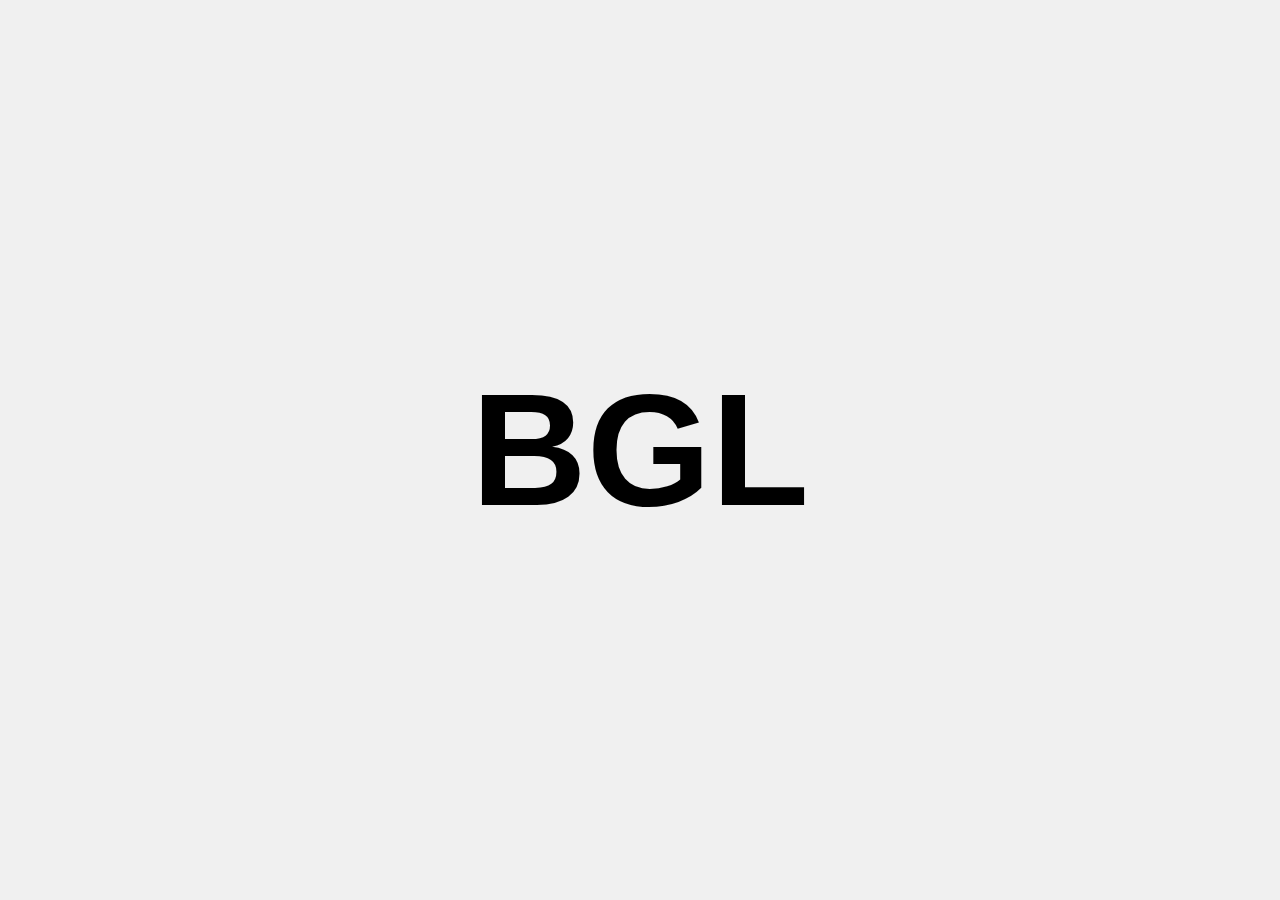
<file: index.html>
<!DOCTYPE html>
<html lang="pt-BR">
<head>
    <meta charset="UTF-8">
    <meta name="viewport" content="width=device-width, initial-scale=1.0">
    <title>BGL Banco</title>
    <link rel="stylesheet" href="style.css">
    <style>
        .logo {
            display: flex;
            justify-content: center;
            align-items: center;
            height: 100vh;
            cursor: pointer;
            font-size: 5rem;
            font-weight: bold;
        }
        .menu {
            display: flex;
            justify-content: center;
            align-items: center;
            flex-direction: column;
            gap: 1rem;
            margin-top: 20px;
        }
        button {
            padding: 10px 20px;
            font-size: 18px;
            cursor: pointer;
            border: none;
            border-radius: 5px;
            background-color: #007BFF;
            color: white;
            transition: background-color 0.3s;
        }
        button:hover {
            background-color: #0056b3;
        }
    </style>
</head>
<body>
    <div class="logo" onclick="showMenu()">
        <h1>BGL</h1>
    </div>
    <div id="menu" class="menu" style="display:none;">
        <button onclick="location.href='login.html'">Login</button>
        <button onclick="location.href='cadastro.html'">Cadastro</button>
    </div>

    <script>
        function showMenu() {
            const menu = document.getElementById('menu');
            if (menu.style.display === 'none') {
                menu.style.display = 'block';
            } else {
                menu.style.display = 'none';
            }
        }
    </script>
</body>
</html>
</file>
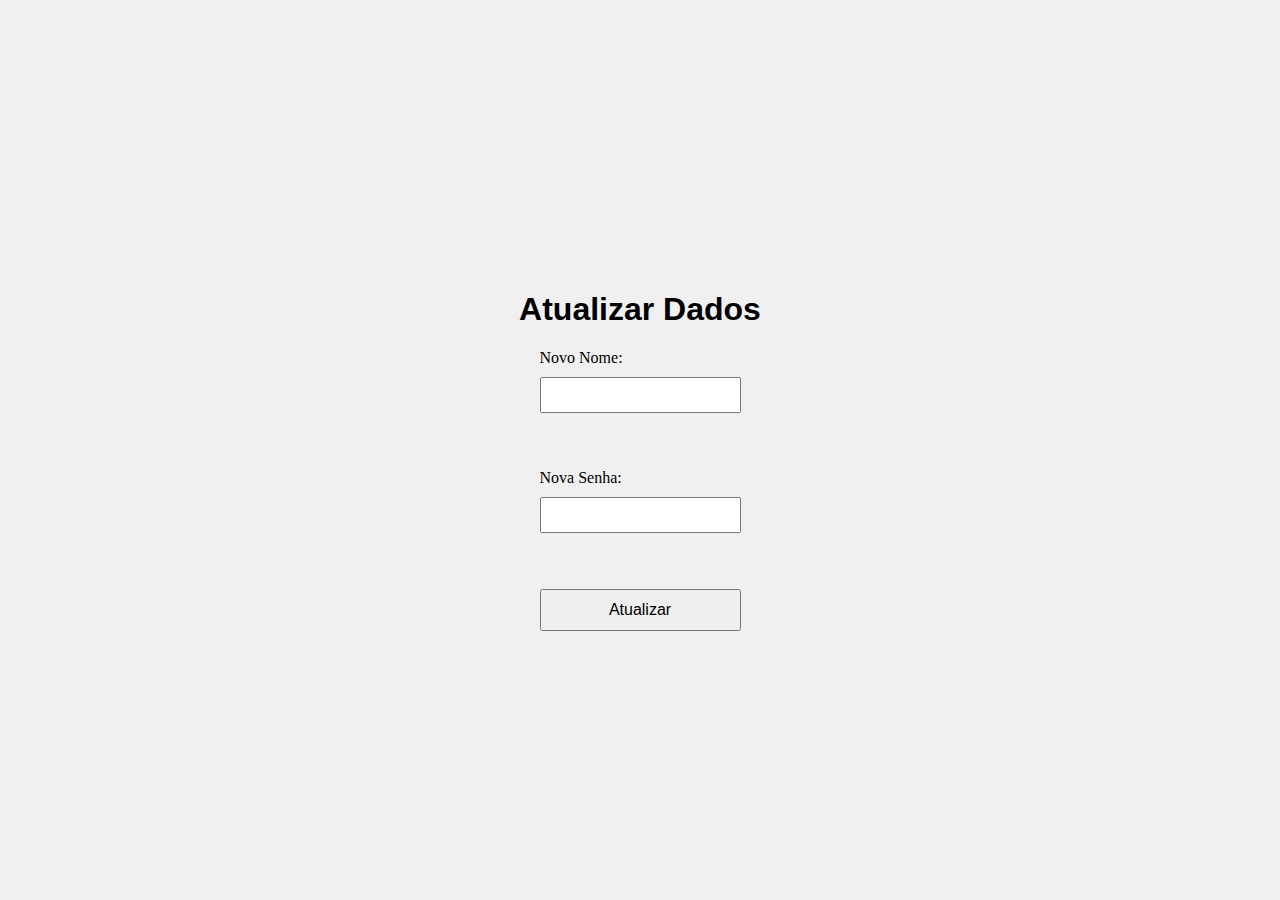
<file: atualizar_dados.html>
<!DOCTYPE html>
<html lang="pt-BR">
<head>
    <meta charset="UTF-8">
    <meta name="viewport" content="width=device-width, initial-scale=1.0">
    <title>Atualizar Dados</title>
    <link rel="stylesheet" href="style.css">
</head>
<body>
    <h1>Atualizar Dados</h1>
    <form id="atualizar-dados-form">
        <label for="novo_nome">Novo Nome:</label>
        <input type="text" id="novo_nome" name="novo_nome" required><br><br>
        <label for="nova_senha">Nova Senha:</label>
        <input type="password" id="nova_senha" name="nova_senha" required><br><br>
        <button type="submit">Atualizar</button>
    </form>

    <script>
        document.getElementById('atualizar-dados-form').addEventListener('submit', function(e) {
            e.preventDefault();
            const formData = new FormData(e.target);
            fetch('/atualizar_dados', {
                method: 'POST',
                body: new URLSearchParams(formData)
            })
            .then(response => response.text())
            .then(result => {
                alert(result);
                window.location.href = 'dashboard.html';
            })
            .catch(error => alert('Erro ao atualizar dados'));
        });
    </script>
</body>
</html>
</file>
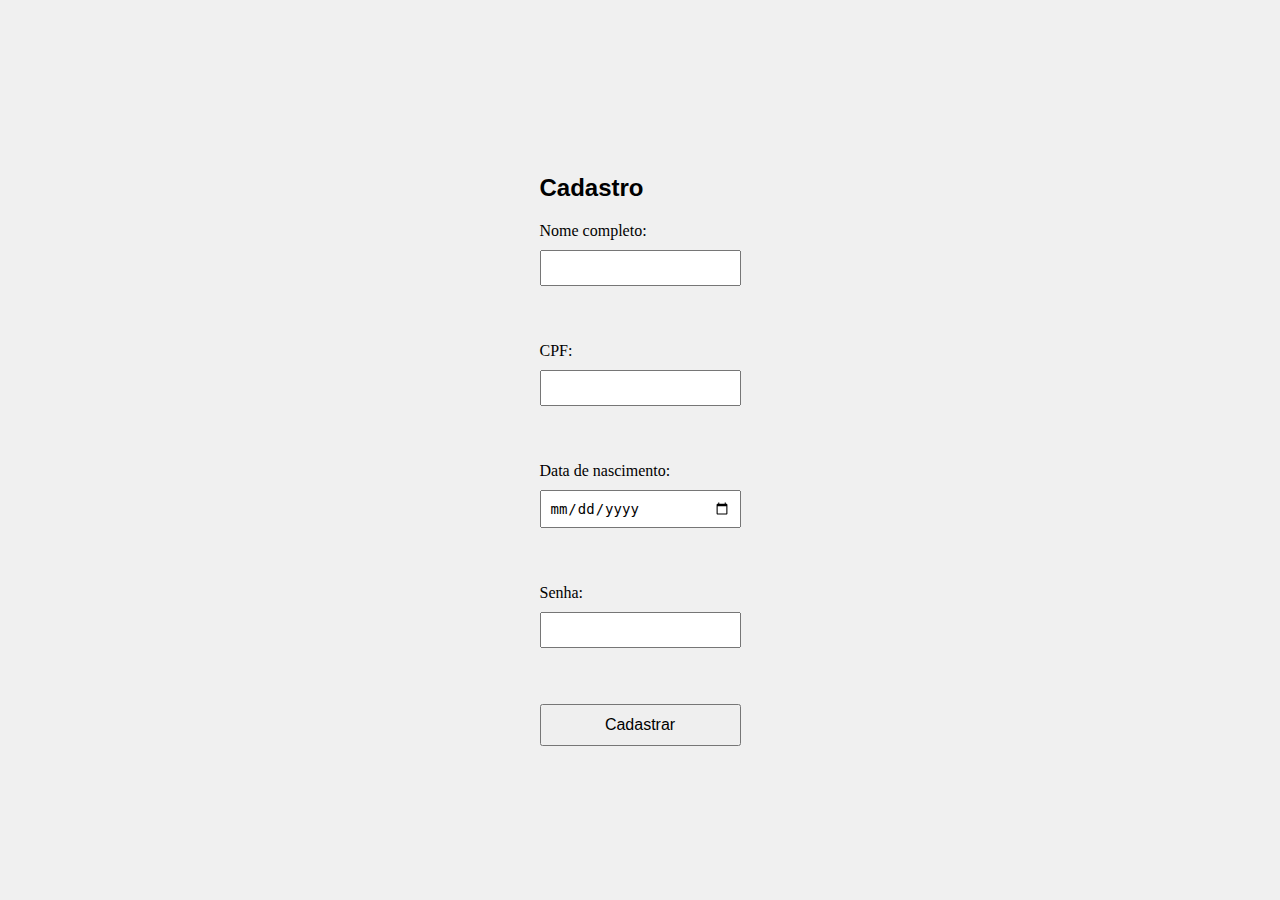
<file: cadastro.html>
<!DOCTYPE html>
<html lang="pt-BR">
<head>
    <meta charset="UTF-8">
    <meta name="viewport" content="width=device-width, initial-scale=1.0">
    <title>Cadastro - BGL Banco</title>
    <link rel="stylesheet" href="style.css">
</head>
<body>
    <div class="container">
        <h2>Cadastro</h2>
        <form id="cadastroForm">
            <label for="nome">Nome completo:</label>
            <input type="text" id="nome" name="nome" required><br><br>
            <label for="cpf">CPF:</label>
            <input type="text" id="cpf" name="cpf" required><br><br>
            <label for="data_nascimento">Data de nascimento:</label>
            <input type="date" id="data_nascimento" name="data_nascimento" required><br><br>
            <label for="senha">Senha:</label>
            <input type="password" id="senha" name="senha" required><br><br>
            <button type="submit">Cadastrar</button>
        </form>
    </div>
    <script src="script.js"></script>
</body>
</html>
</file>
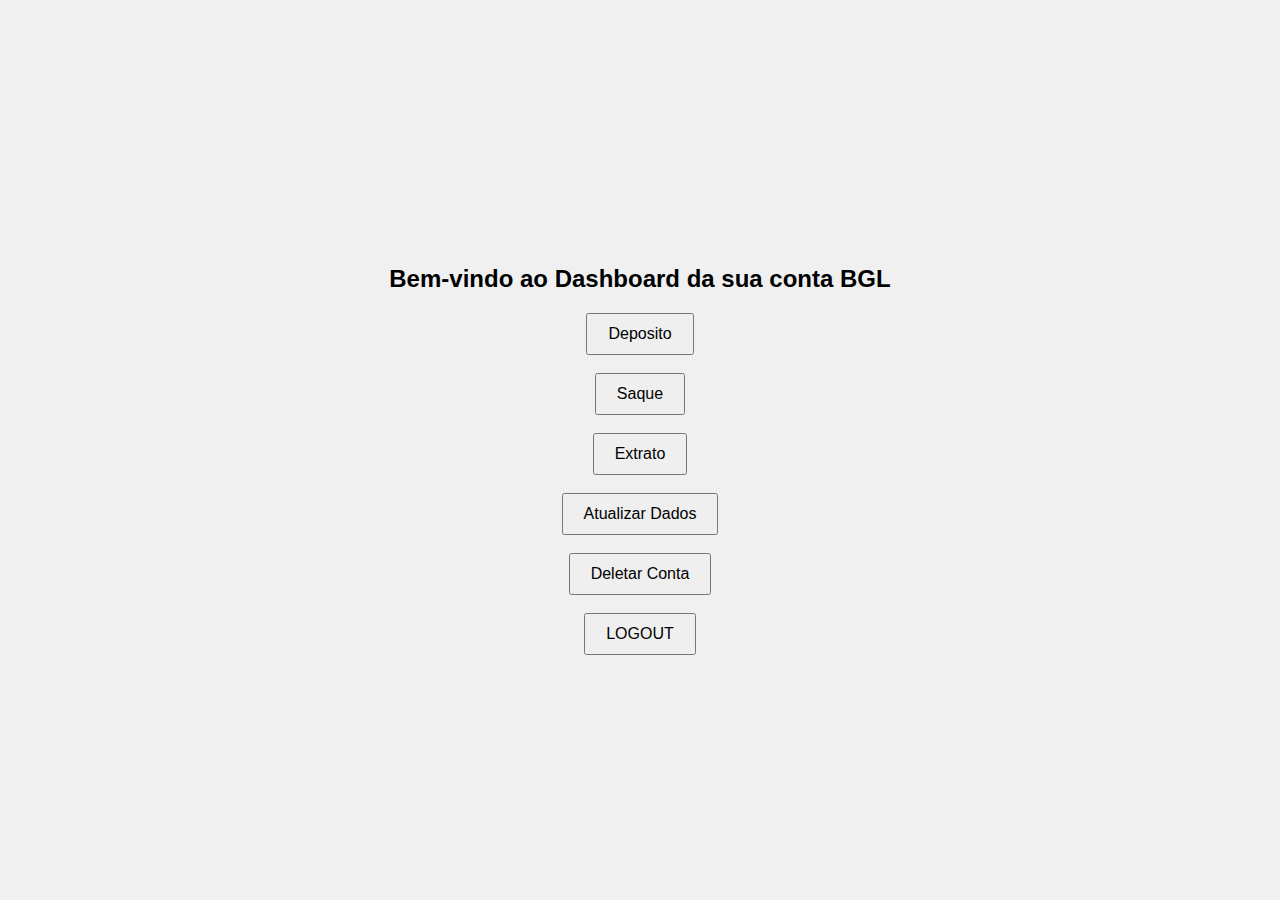
<file: dashboard.html>
<!DOCTYPE html>
<html lang="pt-BR">
<head>
    <meta charset="UTF-8">
    <meta name="viewport" content="width=device-width, initial-scale=1.0">
    <title>Dashboard - BGL Banco</title>
    <link rel="stylesheet" href="style.css">
</head>
<body>
    <h2>Bem-vindo ao Dashboard da sua conta BGL</h2>
    <button onclick="location.href='deposito.html'">Deposito</button><br>
    <button onclick="location.href='saque.html'">Saque</button><br>
    <button onclick="location.href='extrato.html'">Extrato</button><br>
    <button onclick="location.href='atualizar_dados.html'">Atualizar Dados</button><br>
    <button onclick="location.href='deletar_conta.html'">Deletar Conta</button><br>
    <button onclick="location.href='/'">LOGOUT</button>
    
</body>
</html>
</file>
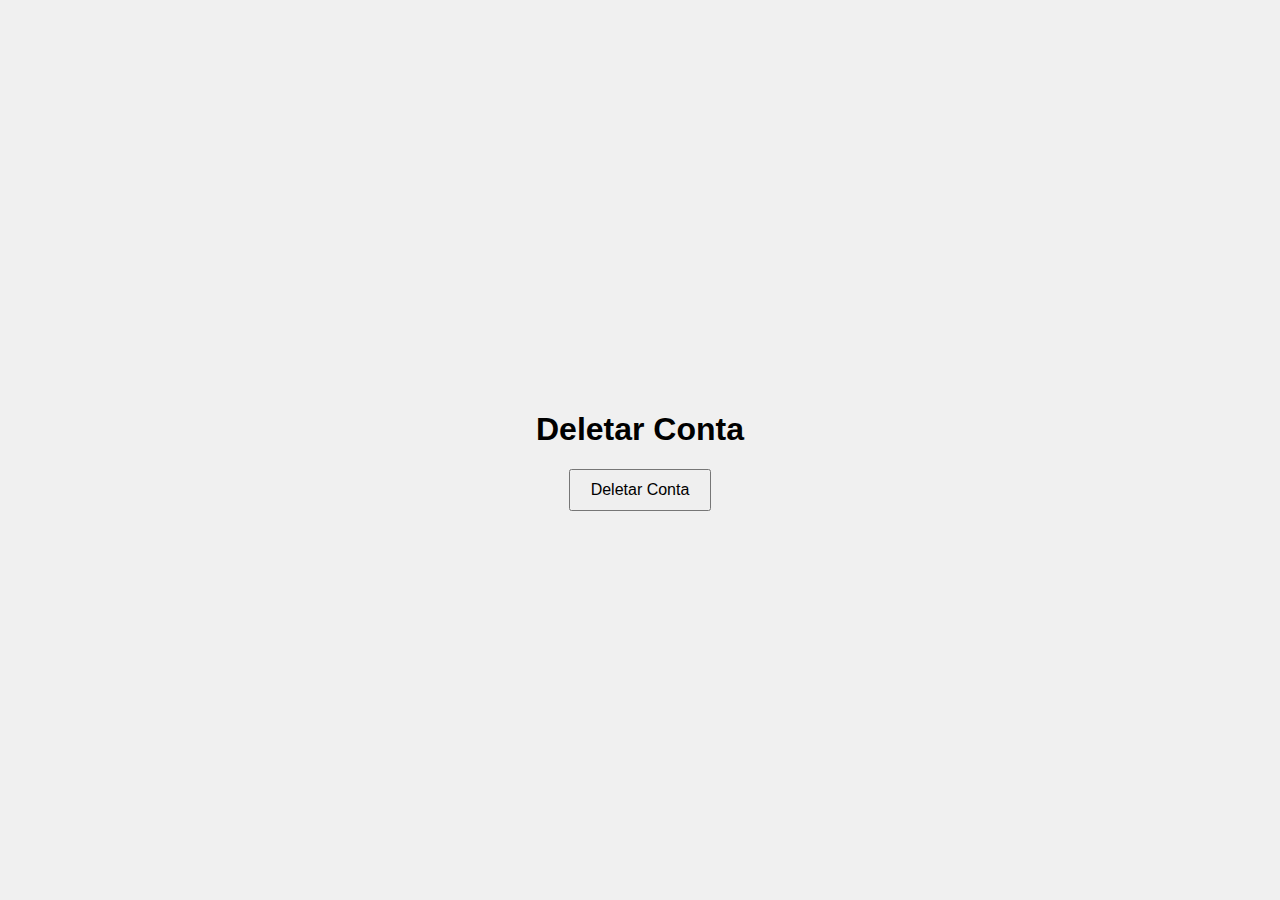
<file: deletar_conta.html>
<!DOCTYPE html>
<html lang="pt-BR">
<head>
    <meta charset="UTF-8">
    <meta name="viewport" content="width=device-width, initial-scale=1.0">
    <title>Deletar Conta</title>
    <link rel="stylesheet" href="style.css">
</head>
<body>
    <h1>Deletar Conta</h1>
    <button id="deletar-conta">Deletar Conta</button>

    <script>
        document.getElementById('deletar-conta').addEventListener('click', function() {
            fetch('/deletar_conta', {
                method: 'POST'
            })
            .then(response => response.text())
            .then(result => {
                alert(result);
                window.location.href = '/';
            })
            .catch(error => alert('Erro ao deletar conta'));
        });
    </script>
</body>
</html>
</file>
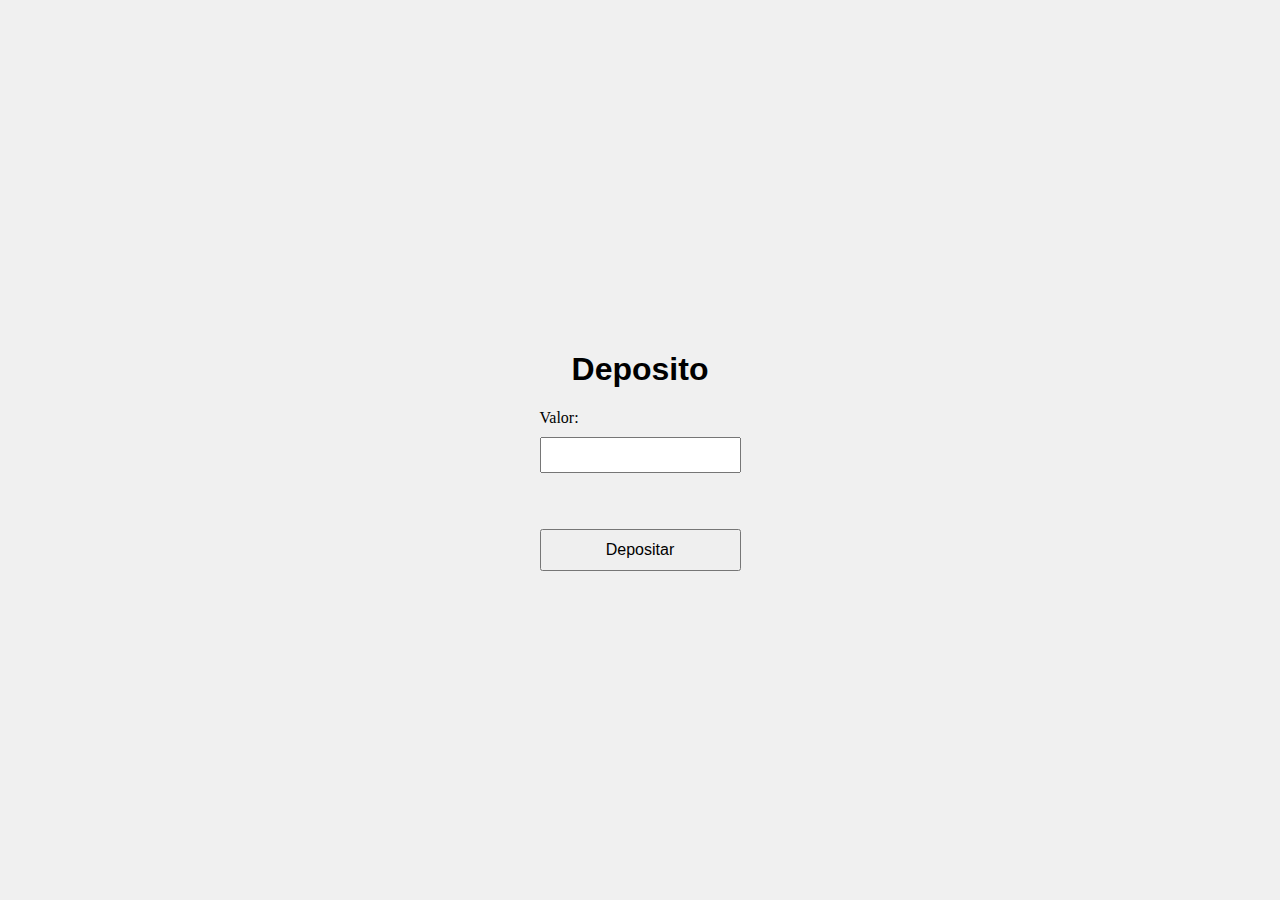
<file: deposito.html>
<!DOCTYPE html>
<html lang="pt-BR">
<head>
    <meta charset="UTF-8">
    <meta name="viewport" content="width=device-width, initial-scale=1.0">
    <title>Deposito</title>
    <link rel="stylesheet" href="style.css">
</head>
<body>
    <h1>Deposito</h1>
    <form id="deposito-form">
        <label for="valor">Valor:</label>
        <input type="number" id="valor" name="valor" required><br><br>
        <button type="submit">Depositar</button>
    </form>

    <script>
        document.getElementById('deposito-form').addEventListener('submit', function(e) {
            e.preventDefault();
            const formData = new FormData(e.target);
            fetch('/depositar', {
                method: 'POST',
                body: new URLSearchParams(formData)
            })
            .then(response => response.text())
            .then(result => {
                alert(result);
                window.location.href = 'dashboard.html';
            })
            .catch(error => alert('Erro ao processar o depósito'));
        });
    </script>
</body>
</html>
</file>
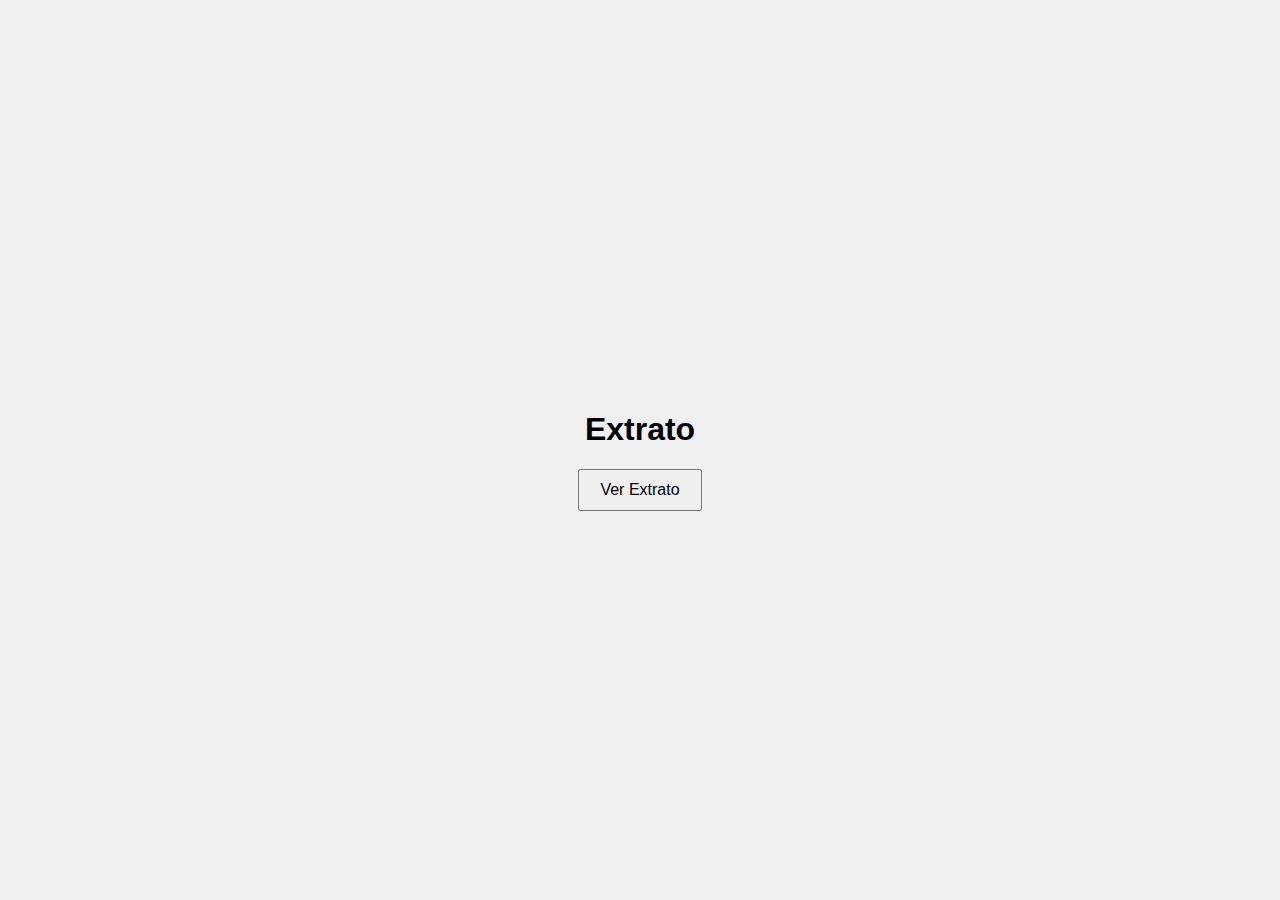
<file: extrato.html>
<!DOCTYPE html>
<html lang="pt-BR">
<head>
    <meta charset="UTF-8">
    <meta name="viewport" content="width=device-width, initial-scale=1.0">
    <title>Extrato</title>
    <link rel="stylesheet" href="style.css">
</head>
<body>
    <h1>Extrato</h1>
    <button id="ver-extrato">Ver Extrato</button>

    <div id="resultado"></div>

    <script>
        document.getElementById('ver-extrato').addEventListener('click', function() {
            fetch('/extrato', {
                method: 'POST'
            })
            .then(response => response.text())
            .then(result => document.getElementById('resultado').innerText = result)
            .catch(error => alert('Erro ao consultar extrato'));
        });
    </script>
</body>
</html>
</file>
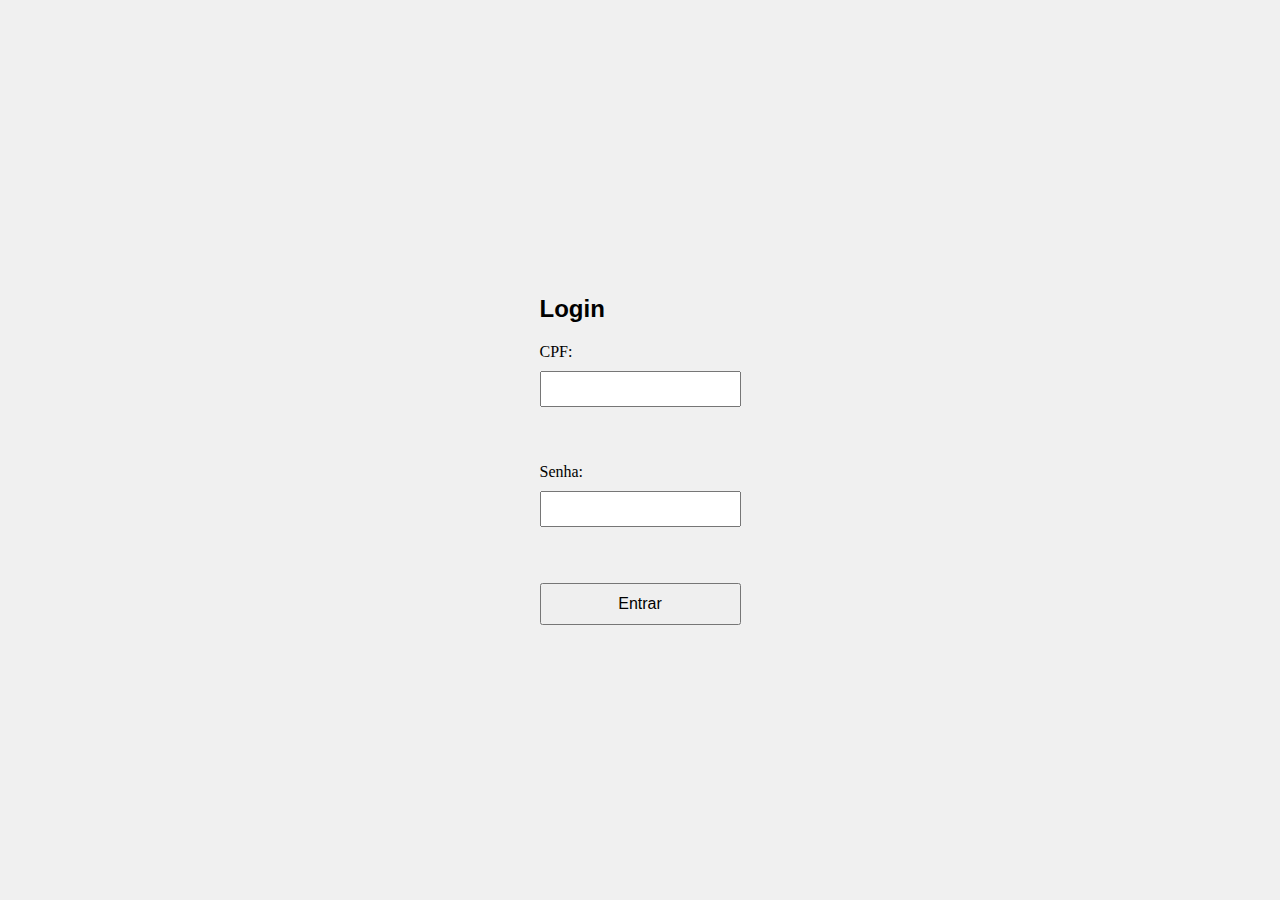
<file: login.html>
<!DOCTYPE html>
<html lang="pt-BR">
<head>
    <meta charset="UTF-8">
    <meta name="viewport" content="width=device-width, initial-scale=1.0">
    <title>Login - BGL Banco</title>
    <link rel="stylesheet" href="style.css">
</head>
<body>
    <div class="container">
        <h2>Login</h2>
        <form id="loginForm">
            <label for="cpf">CPF:</label>
            <input type="text" id="cpf" name="cpf" required><br><br>
            <label for="senha">Senha:</label>
            <input type="password" id="senha" name="senha" required><br><br>
            <button type="submit">Entrar</button>
        </form>
    </div>
    <script src="script.js"></script>
</body>
</html>
</file>
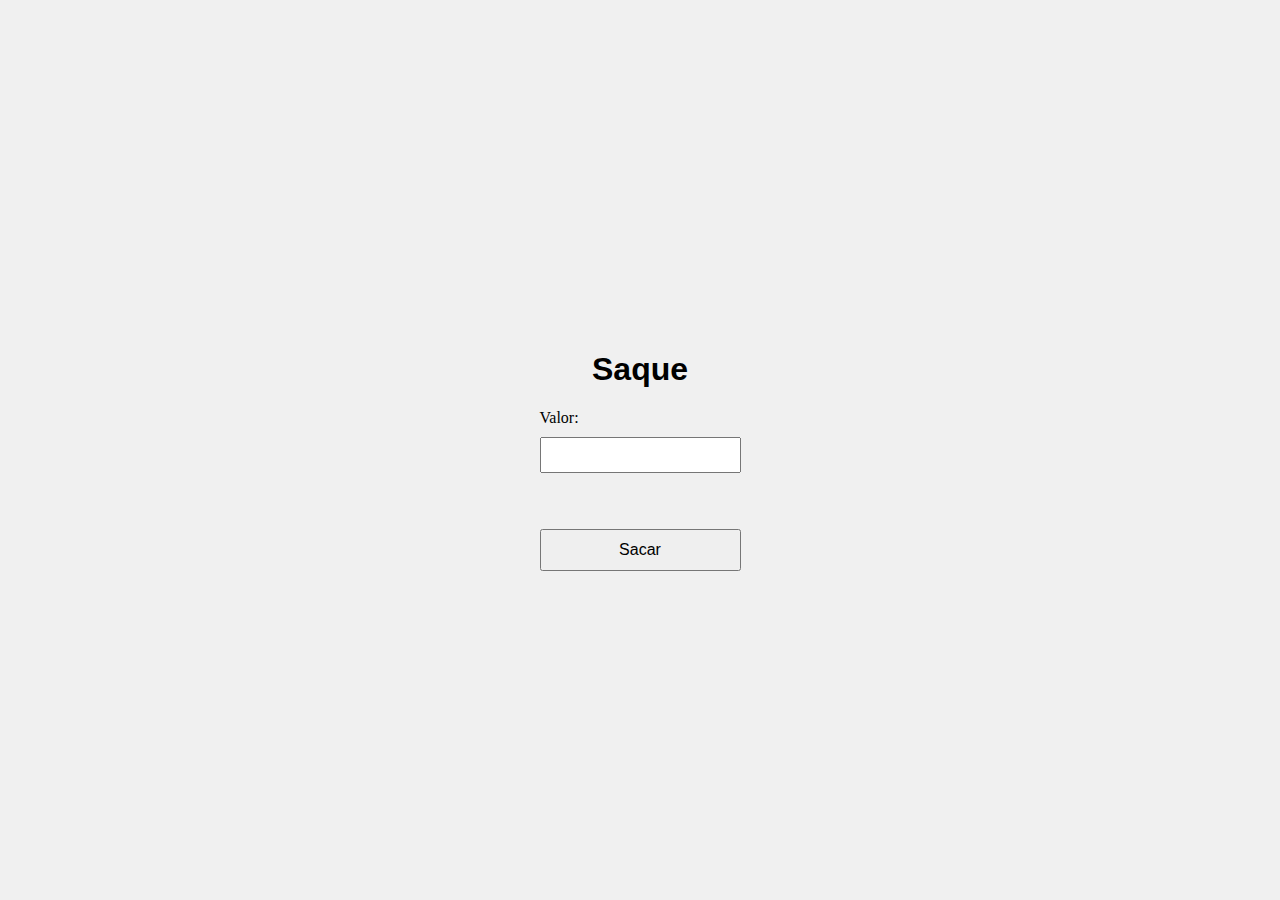
<file: saque.html>
<!DOCTYPE html>
<html lang="pt-BR">
<head>
    <meta charset="UTF-8">
    <meta name="viewport" content="width=device-width, initial-scale=1.0">
    <title>Saque</title>
    <link rel="stylesheet" href="style.css">
</head>
<body>
    <h1>Saque</h1>
    <form id="saque-form">
        <label for="valor">Valor:</label>
        <input type="number" id="valor" name="valor" required><br><br>
        <button type="submit">Sacar</button>
    </form>

    <script>
        document.getElementById('saque-form').addEventListener('submit', function(e) {
            e.preventDefault();
            const formData = new FormData(e.target);
            fetch('/sacar', {
                method: 'POST',
                body: new URLSearchParams(formData)
            })
            .then(response => response.text())
            .then(result => {
                alert(result);
                window.location.href = 'dashboard.html';
            })
            .catch(error => alert('Erro ao processar o saque'));
        });
    </script>
</body>
</html>
</file>
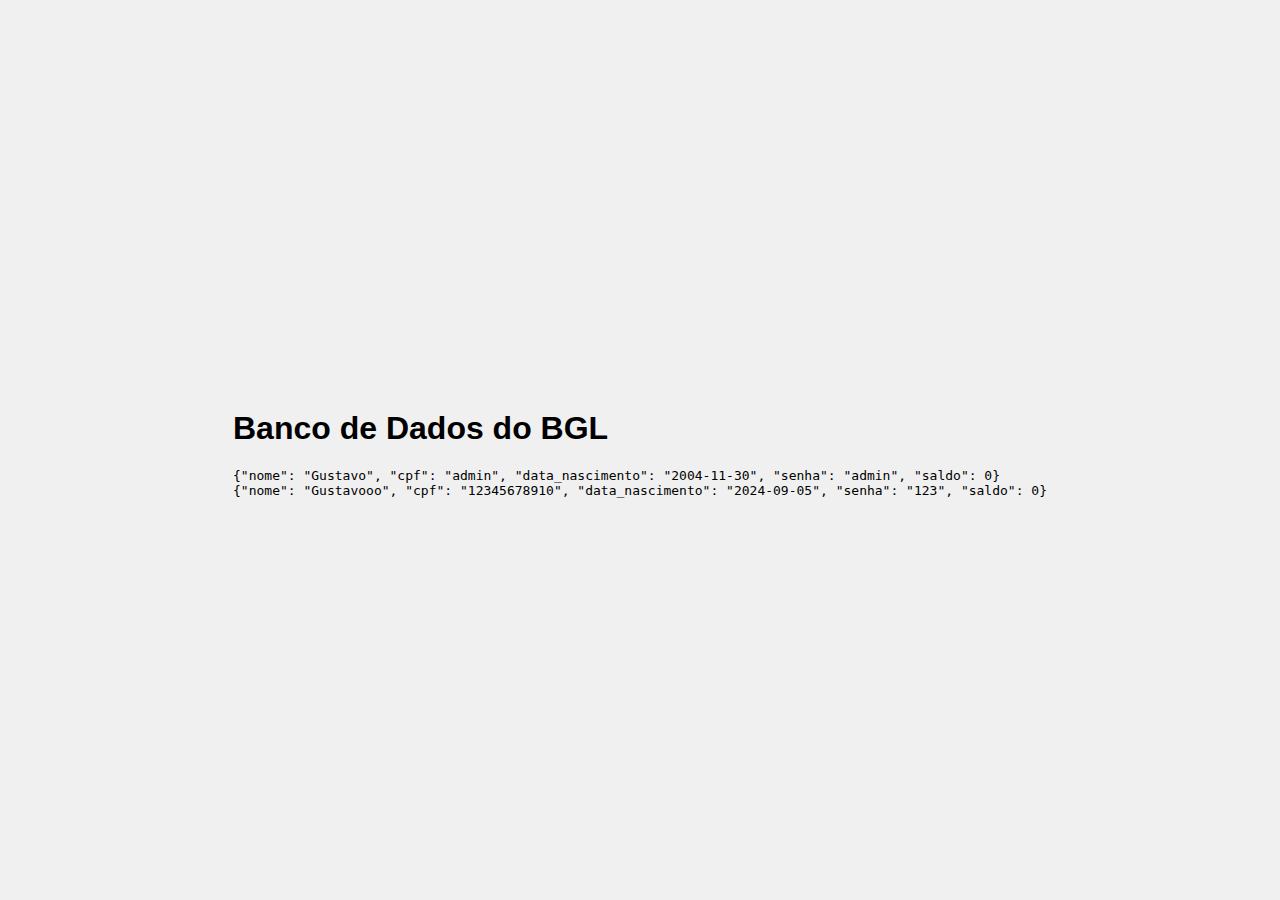
<file: visualizar_banco.html>
<!DOCTYPE html>
<html lang="pt-BR">
<head>
    <meta charset="UTF-8">
    <meta name="viewport" content="width=device-width, initial-scale=1.0">
    <title>Banco de Dados do BGL</title>
    <link rel="stylesheet" href="style.css">
</head>
<body>
    <div>
        <h1>Banco de Dados do BGL</h1>
        <pre id="fileContent"></pre>
    </div>
    <script>
    document.addEventListener('DOMContentLoaded', () => {
        fetch('db.txt')
            .then(response => {
                if (!response.ok) {
                    throw new Error('Erro ao carregar o arquivo');
                }
                return response.text();
            })
            .then(data => {
                document.getElementById('fileContent').textContent = data;
            })
            .catch(error => {
                console.error('Erro:', error);
                document.getElementById('fileContent').textContent = 'Não foi possível carregar o conteúdo do arquivo.';
            });
});
    </script>
</body>
</html>
</file>
<file: style.css>
body {
    display: flex;
    flex-direction: column;
    align-items: center;
    justify-content: center;
    height: 100vh;
    margin: 0;
    background-color: #f0f0f0;
}

h1, h2 {
    font-family: 'Arial', sans-serif;
}

form {
    display: flex;
    flex-direction: column;
    gap: 10px;
}

button {
    padding: 10px 20px;
    font-size: 16px;
    cursor: pointer;
}

input {
    padding: 8px;
    font-size: 14px;
}
</file>
